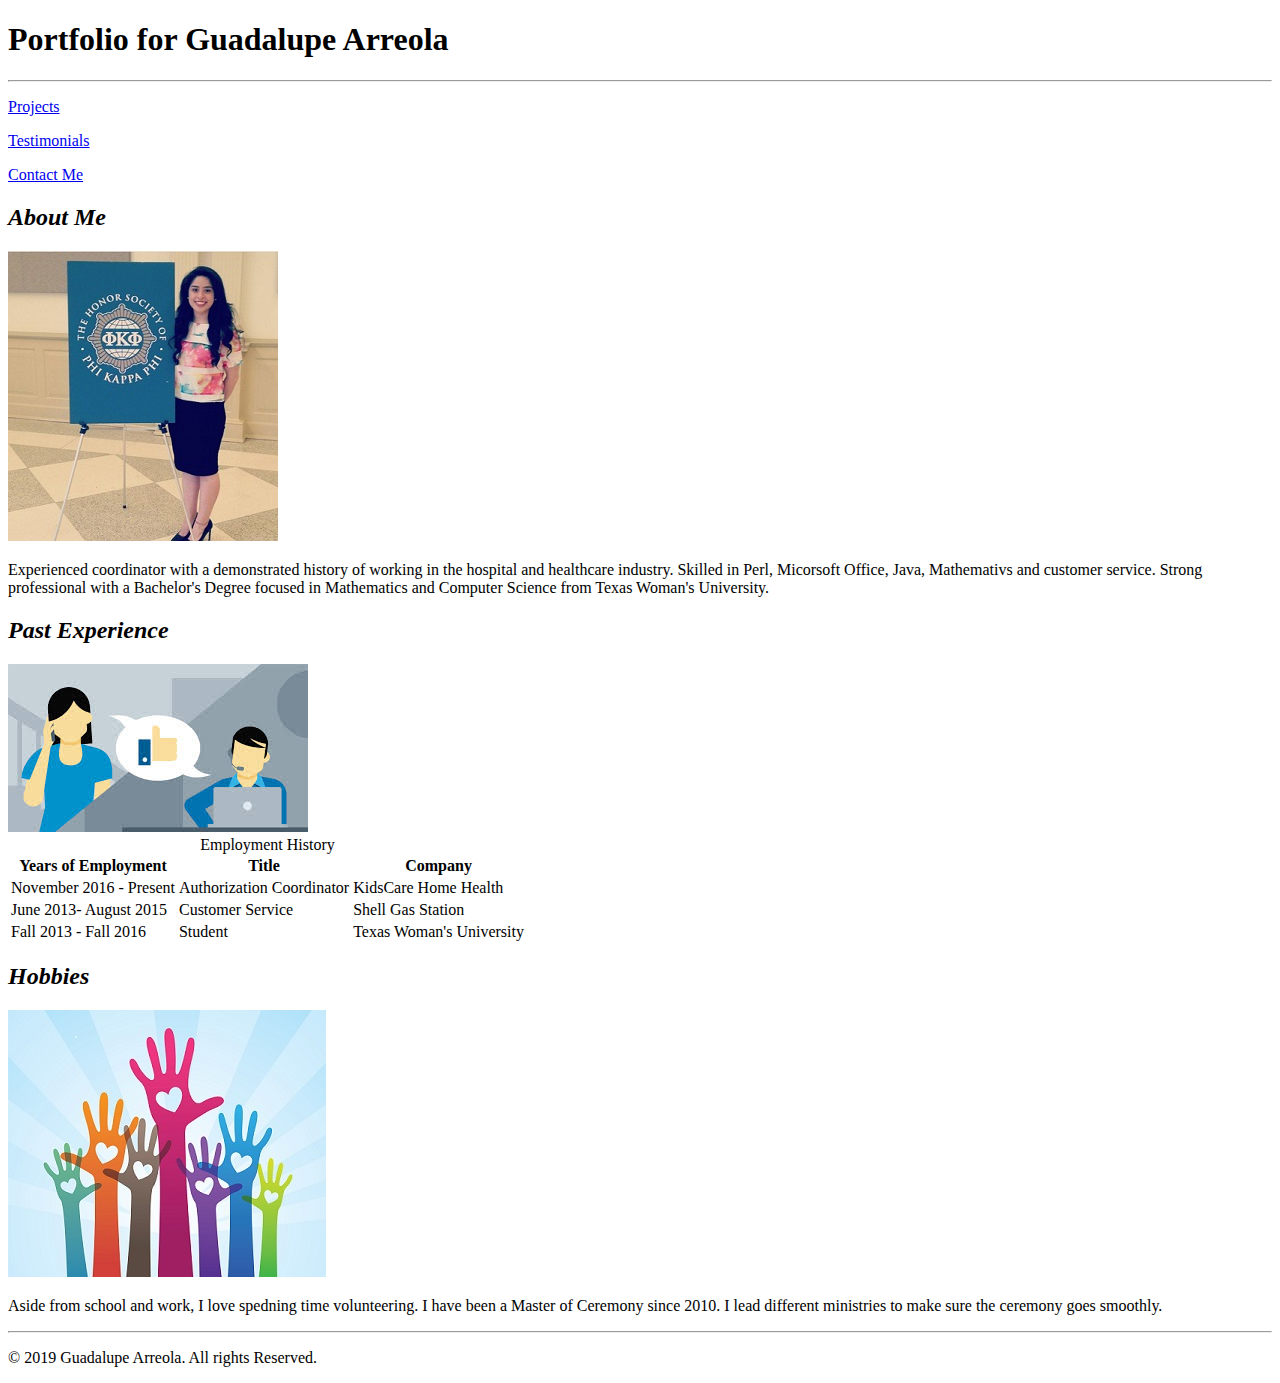
<file: Portfolio/index.html>
<!DOCTYPE html>
<!--
Name: Guadlaupe Arreola
User name: garreola2016
Date created: 05/23/2019
Most recent revision:
-->
<html lang="en">
<head>
	<title> Guadalupe's Portfolio</title>
</head>

<body>
	<main>
	<header>
		<h1>Portfolio for Guadalupe Arreola</h1>
	</header>
	
	<nav>
		<hr />
			<p><a href=" projects.html">Projects</a></p>
		    <p><a href=" testimonials.html">Testimonials</a></p>
			<p><a href=" contact.html">Contact Me</a></p>
		  
	</nav>
	
<section>
	<article id="about">
	<!-- "em" is to italicize the text. Here we italicize the headings -->
	<h2><em>About Me</em></h2>
	<img src="profilepic.jpg" alt="Portrait of Guadalupe Arreola"/>
	<p>
		Experienced coordinator with a demonstrated history of working in the hospital and healthcare industry. 
		Skilled in Perl, Micorsoft Office, Java, Mathemativs and customer service. 
		Strong professional with a Bachelor's Degree focused in Mathematics and Computer Science from Texas Woman's University.
	</p>
	</article>
	
	<article id="experience">
		<h2><em>Past Experience</em></h2>
		<img src="work.jpg" alt="work"/>
		<table>
			<caption>Employment History</caption>
				<tr>
					<th>Years of Employment</th>
					<th>Title</th>
					<th>Company</th>
				</tr>
			
				<tr>
					<td>November 2016 - Present</td>
					<td>Authorization Coordinator</td>
					<td>KidsCare Home Health</td>
				</tr>
			
				<tr>
					<td>June 2013- August 2015</td>
					<td>Customer Service</td>
					<td>Shell Gas Station</td>
				</tr>
			
				<tr>
					<td>Fall 2013 - Fall 2016</td>
					<td>Student</td>
					<td>Texas Woman's University</td>
				</tr>
		</table>  
	</article>
	
	<article id="hobbies">
    <h2><em>Hobbies</em></h2>
	<img src="volunteer.jpg" alt="Volunteer"/>
    <p>
    	Aside from school and work, I love spedning time volunteering. I have been a Master of Ceremony since 2010.
		I lead different ministries to make sure the ceremony goes smoothly.
    </p>
	</article>
	
	</section>
	
	<footer>
		<hr />
		<p>&copy; 2019 Guadalupe Arreola. All rights Reserved. </p>
	</footer>
</main>
</body>
</html>
</file>
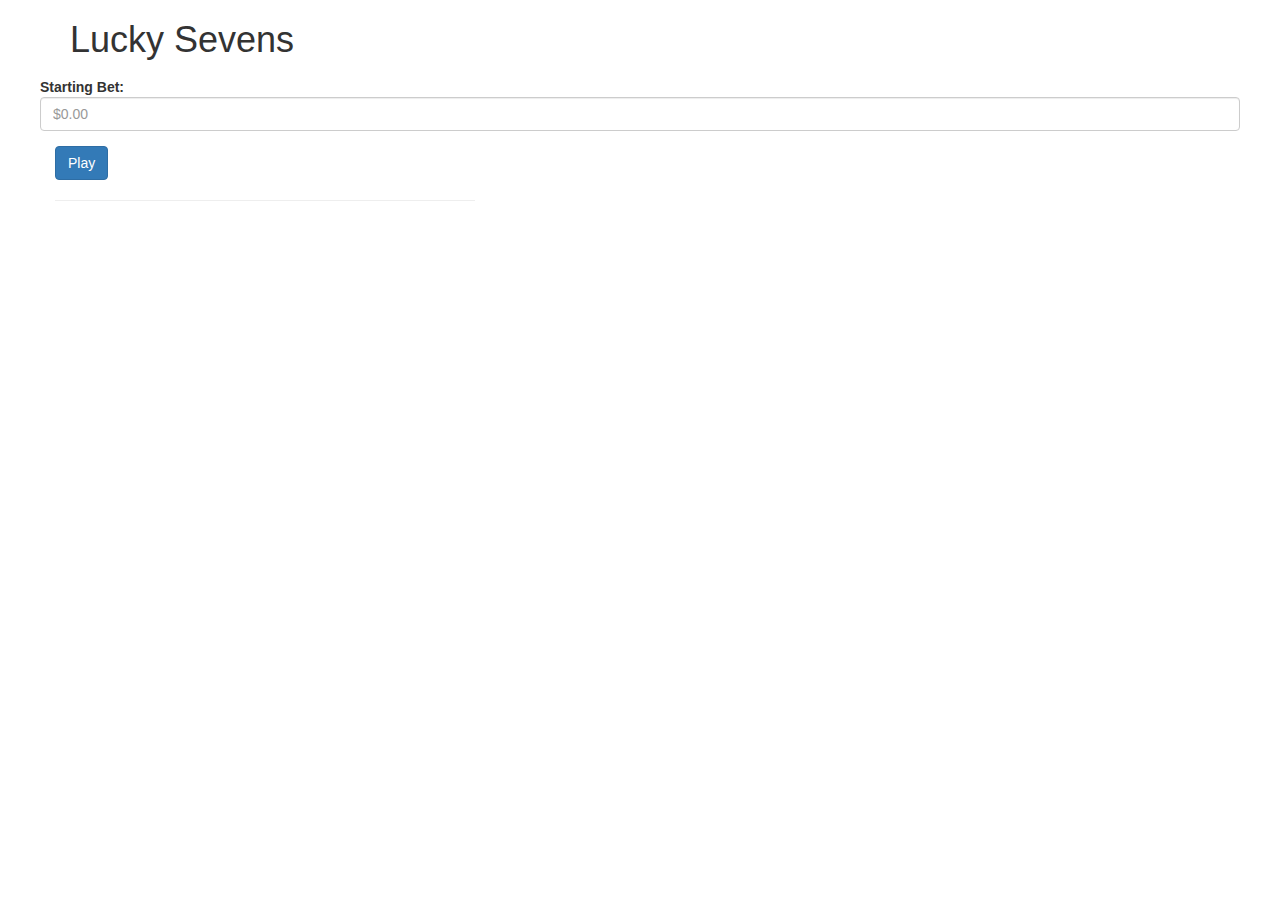
<file: LuckySevensGame/luckySevens.html>
<!DOCTYPE html>
<!--Name: Guadalupe Arreola
	User name: garreola2016
	Date: 05/29/2019
	-->

<html>
<head>
	<!--javascript and css links-->
	<script type="text/JavaScript" src="luckySevens.js"></script>
	<link href="https://maxcdn.bootstrapcdn.com/bootstrap/3.3.7/css/bootstrap.min.css" rel="stylesheet" type="text/css" />
	
	<title>Lucky Sevens</title>
</head>

<body>
	<div class="container">
		<h1>Lucky Sevens</h1>
			<div class="row">
				<form name="luckySevens" onsubmit="return playGame();" class="form-horizontal">
					<div class="form-group">
						<label class="control-label for="begin">Starting Bet:</label>
							<div>
								<input type="number" class="form-control" id="begin" placeholder="$0.00" required>
							</div>
					</div>
				
					<div>
						<button type="submit" id="submitButton" class="btn btn-primary">Play</button>
					</div>
				</form>
			
				<hr class="col-sm-4"/>
			</div>
			
			
			<div class="row">
				<table id="results" class="table table-striped" style="display:none;">
					<thead>
						<caption><h2 class="text-center">Results</h2></caption>
							<tr>
								<th align=left>Starting Bet</th>
							<th><span id="bet"></span></th>
							</tr>
					</thead>
					
					<tbody>	
						<tr>
							<td>Total Rolls Before Going Broke</td>
							<td><span id="rolls"></span></td>
						</tr>
						
						<tr>
							<td>Highest Amount Won</td>
							<td><span id="high"></span></td>
						</tr>
						
						<tr>
							<td>Roll Count at Highest Amount Won</td>
							<td><span id="count"></span></td>
						</tr>
					</tbody>
				</table>
			</div>
	</div>
</body>
</html>
</file>
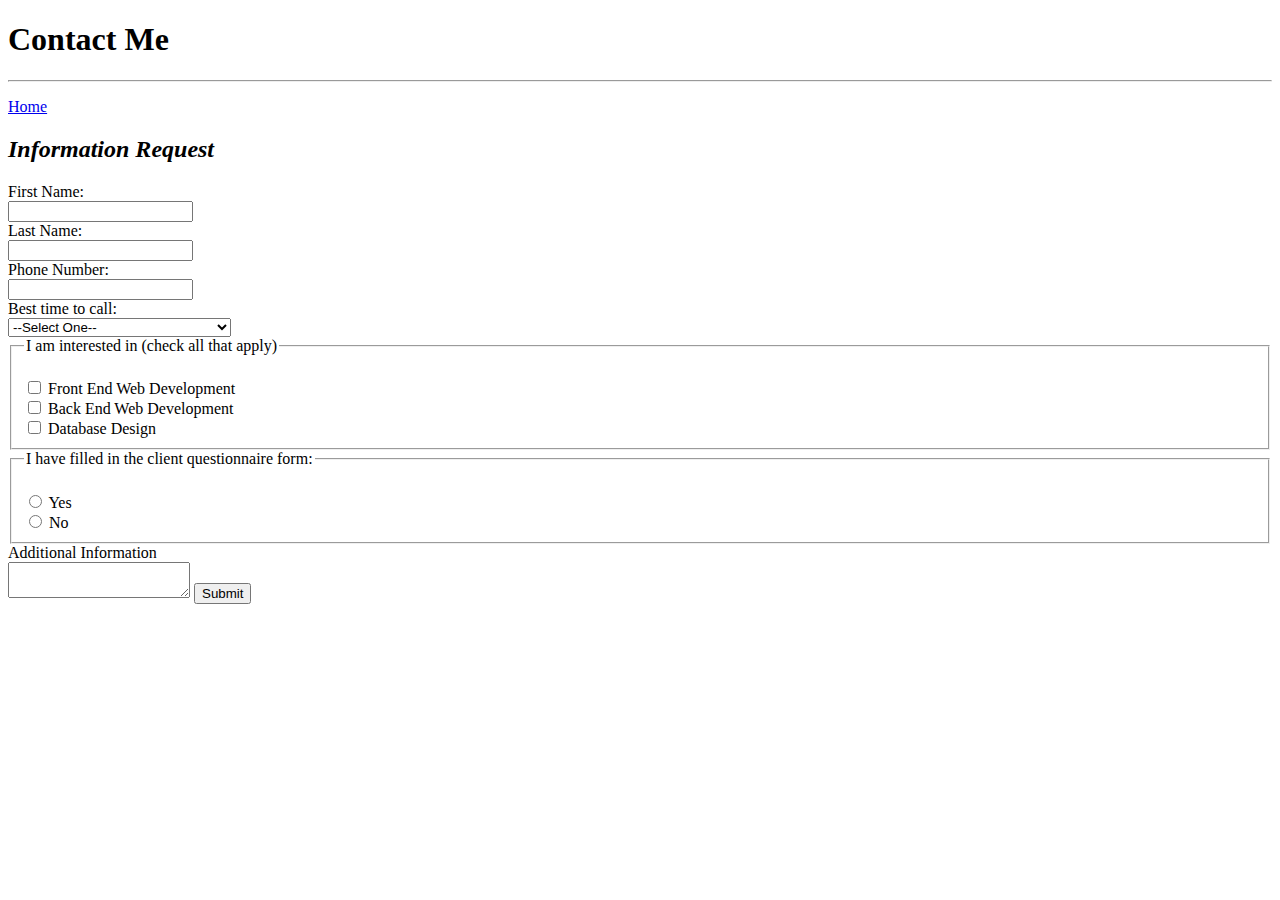
<file: Portfolio/contact.html>
<!DOCTYPE html>
<!--
Name: Guadlaupe Arreola
User name: garreola2016
Date created: 05/23/2019
Most recent revision:
-->

<html lang="en">
<head>
	<title> Contact Me</title>
</head>

<body>
	<main>
	<header>
		<h1>Contact Me</h1>
	</header>
	
	<nav>
		<hr />
			<p><a href=" index.html">Home</a></p>
	</nav>
	
<section>
	<h2><em>Information Request</em></h2>
	<form action="submit.html" method="POST">
		<label for="firstName">First Name:</label> <br />
		<input type="text" id="firstName" name="firstName"> <br />
		
		<label for="lastName">Last Name:</label><br />
		<input type="text" id="lastName" name="lastName"> <br />
		
		<label for="phone">Phone Number:</label><br />
		<input type="text" id="phone" name="phone"> <br />
		
		<label for="contact">Best time to call:</label><br />
		<select id="contact" name="contact">
			<option value="default" selected>--Select One--</option>
			<option value="morning">Morning (8AM to 12PM Eastern)</option>
			<option value="afternoon">Afternoon (12PM to 5PM Eastern)</option>
			<option value="evening">Evening (5PM to 8PM Eastern)</option>
		</select>
			
		<fieldset>
		<legend>I am interested in (check all that apply)</legend><br />
			<input type="checkbox" id="frontEnd" name="interest" value="frontEnd"> 
			<label for="frontEnd">Front End Web Development</label><br />
			
			<input type="checkbox" id="backEnd" name="interest" value="backEnd">
			<label for="backEnd">Back End Web Development</label><br />
			
			<input type="checkbox" id="database" name="interest" value="database">
			<label for="database">Database Design</label><br />
		</fieldset>
		
		<fieldset>
		<legend>I have filled in the client questionnaire form:</legend><br />
			<input type="radio" id="choice1" name="questionnaire" value="yes">
			<label for="choice1">Yes</label><br />
			
			<input type="radio" id="choice2" name="questionnaire" value="no">
			<label for="choice2">No</label><br />
		</fieldset>
		
		<label for="info">Additional Information</label><br />
		<textarea id="info" name="info"></textarea>
		<input type="submit" name="submit" value="Submit">
	
</section>
		
</html>
</file>
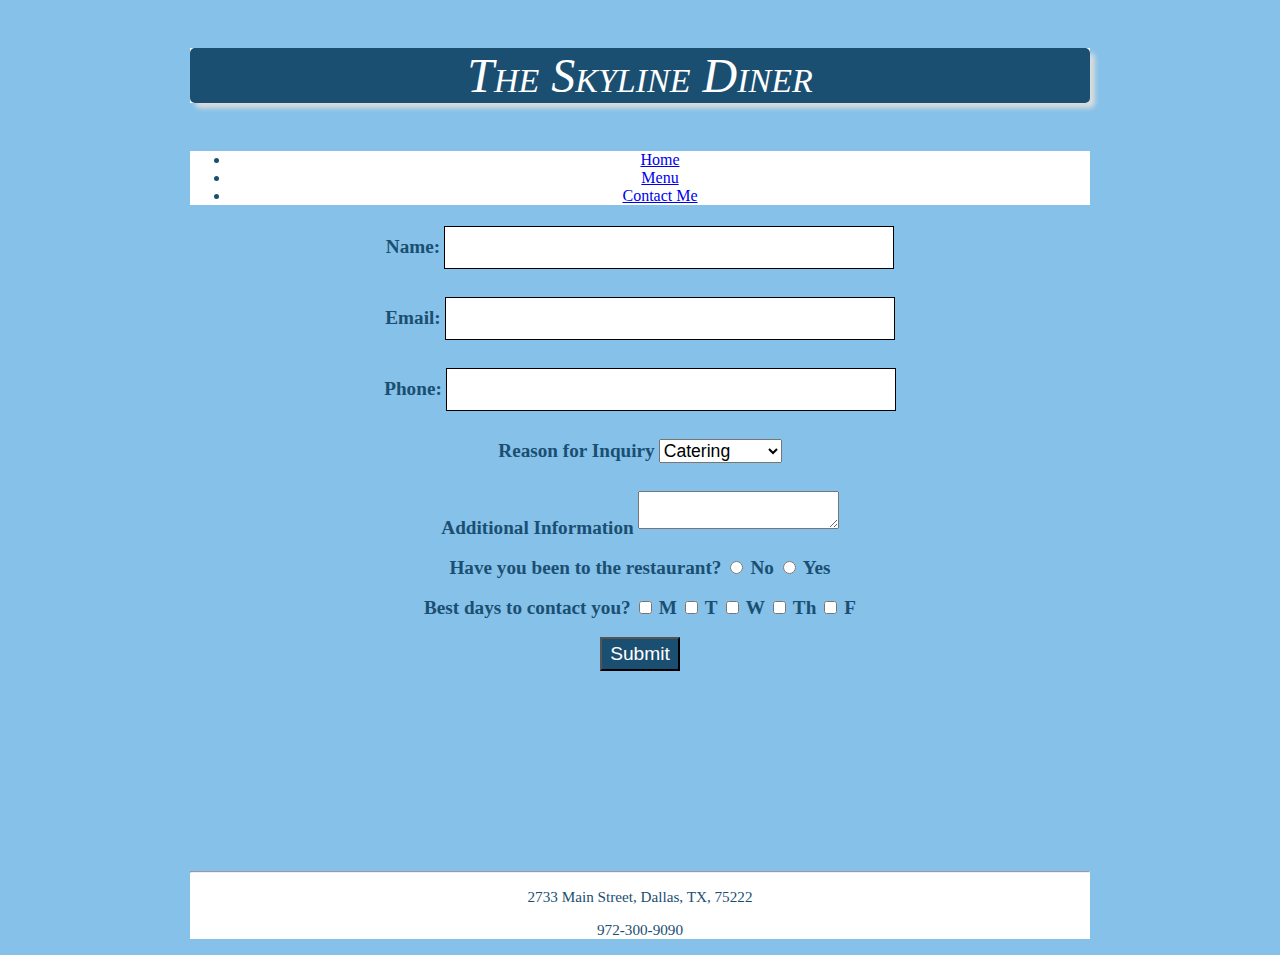
<file: Restaurant/contact.html>
<!DOCTYPE html>
<!--Name: Guadalupe Arreola
	User name: garreola2016
	Date: 05/24/2019
	last revision: 05/29/2019
	-->
	
<html lang="en">
<head>
	<!-- links, scripts, and css files -->
	<title> Contact Us</title>
	<link rel="stylesheet" href="https://stackpath.bootstrapcdn.com/bootstrap/4.1.3/css/bootstrap.min.css" integrity="sha384-MCw98/SFnGE8fJT3GXwEOngsV7Zt27NXFoaoApmYm81iuXoPkFOJwJ8ERdknLPMO" crossorigin="anonymous">
	<link rel='stylesheet' href='https://use.fontawesome.com/releases/v5.7.0/css/all.css' integrity='sha384-lZN37f5QGtY3VHgisS14W3ExzMWZxybE1SJSEsQp9S+oqd12jhcu+A56Ebc1zFSJ' crossorigin='anonymous'>
	<script src="http://code.jquery.com/jquery-1.10.2.js"></script>
	<script src="https://maxcdn.bootstrapcdn.com/bootstrap/3.4.0/js/bootstrap.min.js"></script>
	<link href="styles/restaurantStyles.css" rel="stylesheet" type="text/css"/>

	<style>
		form {
			font-weight: bold;
			align: left;
		}
	</style>
</head>

<body>
	<main>
		<header>
			<p class= "restName">The Skyline Diner</p>
		</header>
	
	<nav>
		<ul class="nav nav-tabs">
			<li class="nav-item"><a class="nav-link" href="home.html"><i class="fa fa-fw fa-home"></i>Home</a></li> 
			<!-- Home link created so that the viewrs can navigate back &nbsp;  -->
			<li class="nav-item"><a class="nav-link" href=" menu.html"><i class='fas fa-hamburger'></i>Menu</a></li> 
			<li class="nav-item"><a class="nav-link active" href=" contact.html"><i class="fa fa-fw fa-envelope"></i>Contact Me</a></li>
		</ul>
	</nav>
		
	<section>
		<!-- when the user hits submit, they will be directed to a thank you page -->
		<form action="thankyou.html" method="POST">
			<label for="name">Name:</label>
			<input type="text" class="text-input" name="" id="name" required/><br /><br />
			
			<label for="email">Email:</label>
			<input type="text" class="text-input" name="" id="email" required/><br /><br />
			
			<label for="phone">Phone:</label>
			<input type="text" class="text-input" name="" id="phone" required/><br /><br />
			
			<label for="contact">Reason for Inquiry</label>
			<select id="contact" name="contact">
				<option value="default" selected>Catering</option>
				<option value="party">Private Party</option>
				<option value="feedback">Feedback</option>
				<option value="other">Other</option>
			</select><br /><br />
			
			<label for="info">Additional Information</label>
			<textarea id="info" name="info"></textarea><br /><br />
			
			
			<label for="questionnaire">Have you been to the restaurant?</label>
				<input type="radio" id="choice2" name="questionnaire" value="no">
				<label for="choice2">No</label>
				
				<input type="radio" id="choice1" name="questionnaire" value="yes">
				<label for="choice1">Yes</label><br /><br />
			
				
			
			<label for="days">Best days to contact you?</label>
				<input type="checkbox" id="mon" name="days" value="mon"> 
				<label for="mon">M</label>
			
				<input type="checkbox" id="tue" name="days" value="tue"> 
				<label for="tue">T</label>
				
				<input type="checkbox" id="wed" name="days" value="wed"> 
				<label for="wed">W</label>
				
				<input type="checkbox" id="thur" name="days" value="thur"> 
				<label for="thur">Th</label>
				
				<input type="checkbox" id="fri" name="days" value="fri"> 
				<label for="fri">F</label><br /><br />				
			
			<input type="submit" value="Submit">
			
</form>
	</section>
	
	<footer>
		<hr />
		<p>2733 Main Street, Dallas, TX, 75222 </p>
		<p>972-300-9090</p>
	</footer>
	
	</main>
</body>
</html>
</file>
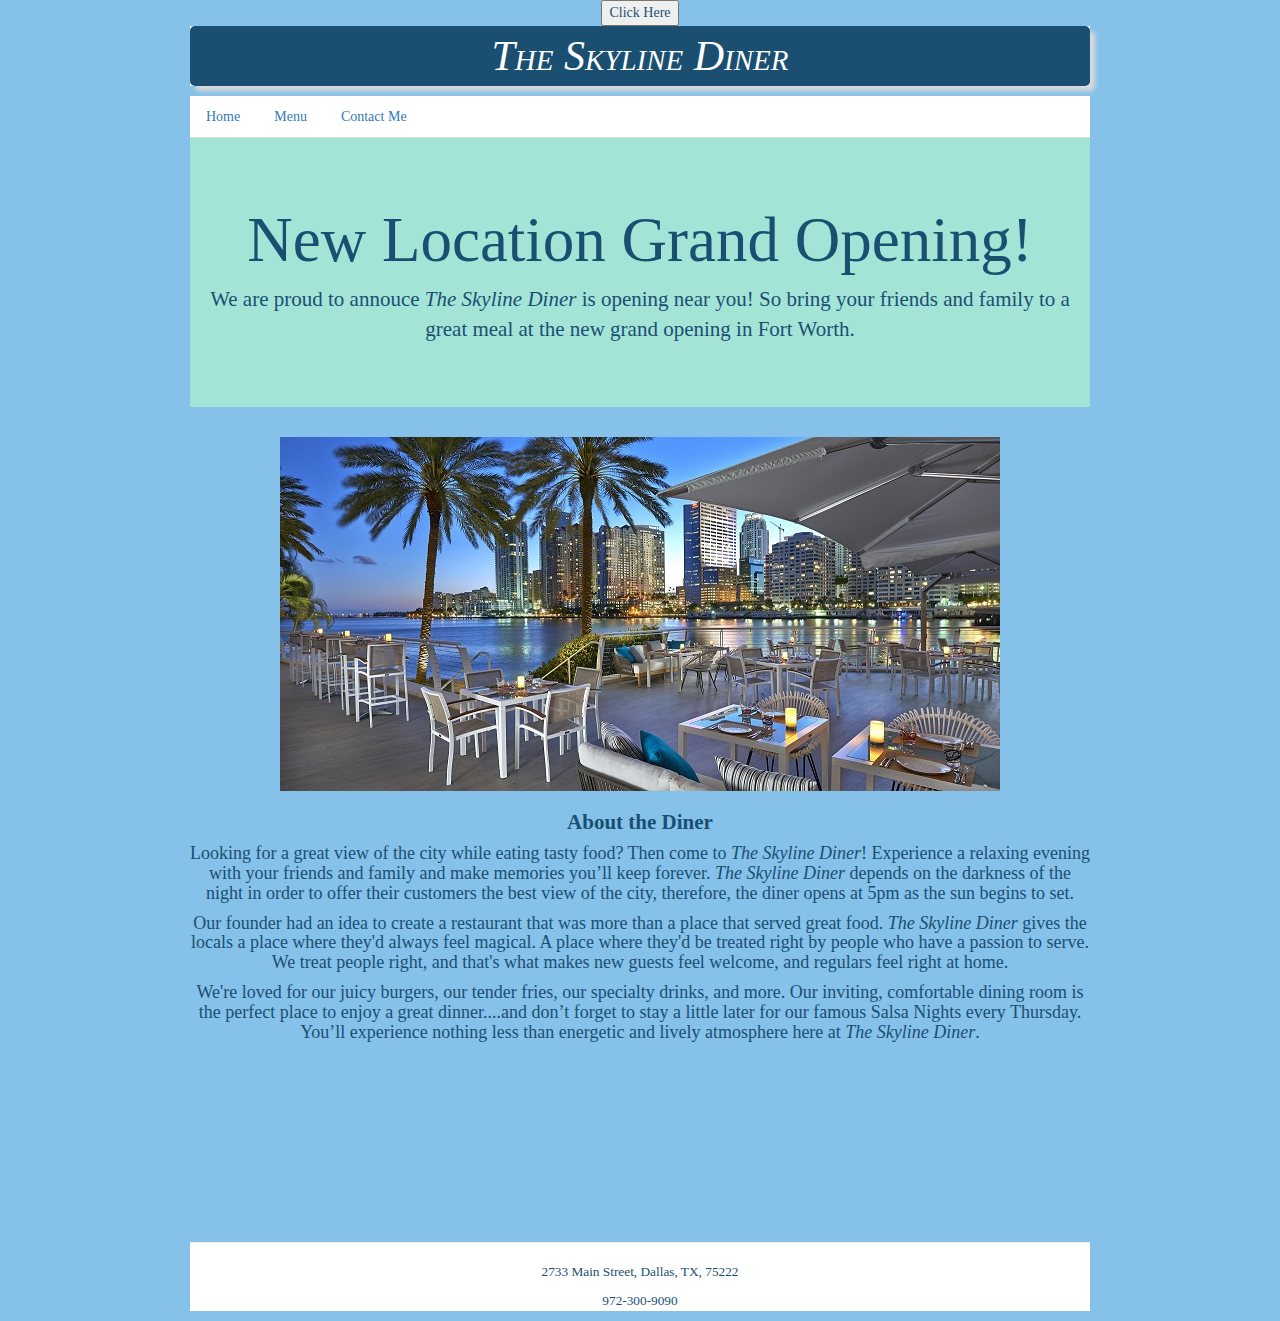
<file: Restaurant/home.html>
<!DOCTYPE html>
<!--Name: Guadalupe Arreola
	User name: garreola2016
	Date: 05/24/2019
	last revision: 05/29/2019
	-->
	
<html lang="en">
	<head>
		<title> Home Page</title>
			<!-- Bootstrap, jscript, and css files linked  -->
			<link rel="stylesheet" href="https://stackpath.bootstrapcdn.com/bootstrap/4.1.3/css/bootstrap.min.css" integrity="sha384-MCw98/SFnGE8fJT3GXwEOngsV7Zt27NXFoaoApmYm81iuXoPkFOJwJ8ERdknLPMO" crossorigin="anonymous">
			<link rel='stylesheet' href='https://use.fontawesome.com/releases/v5.7.0/css/all.css' integrity='sha384-lZN37f5QGtY3VHgisS14W3ExzMWZxybE1SJSEsQp9S+oqd12jhcu+A56Ebc1zFSJ' crossorigin='anonymous'>
			<link rel="stylesheet" href="https://maxcdn.bootstrapcdn.com/bootstrap/3.4.0/css/bootstrap.min.css">
			<link href="styles/restaurantStyles.css" rel="stylesheet" type="text/css"/>
	</head>

<body>
	<!-- Button on top of hte page for the user to click: enable JavaScript message -->
	<button onclick="myFunction()">Click Here</button>
		<script>function myFunction() {
				alert("Enable JavaScript in your browser for better view.");
				}
		</script>
		
	<main>
		<header>
			<p class= "restName">The Skyline Diner</p>
		</header>
	
		<nav>
			<!-- Navigation tabs with icons  -->
			<ul class="nav nav-tabs">
				<li class="nav-item"><a class="nav-link active" href="home.html"><i class="fa fa-fw fa-home"></i>Home</a></li> 
				<li class="nav-item"><a class="nav-link" href=" menu.html"><i class='fas fa-hamburger'></i>Menu</a></li> 
				<li class="nav-item"><a class="nav-link" href=" contact.html"><i class="fa fa-fw fa-envelope"></i>Contact Me</a></li>
			</ul>
		</nav>
	
	<section>
		<!-- Jumbotron with hightlighted news  -->
     	<div class="jumbotron" style="background-color:#A3E4D7    ">
			<h1 class="display-5">New Location Grand Opening!</h1>
				<p class="lead">We are proud to annouce <em>The Skyline Diner</em> is opening near you! So bring your friends and family to a great meal at the new grand opening in Fort Worth.</p>
		</div>
		
		<!-- Image -->
		<img class= "float-center" src="images/dinner.jpg" alt="Skyline Diner" >
		<!-- About the diner description -->
		<h2><strong>About the Diner</strong></h2>
			<h4>Looking for a great view of the city while eating tasty food? 
			Then come to <em>The Skyline Diner</em>! 
			Experience a relaxing evening with your friends and family and make memories you’ll keep forever. 
			<em>The Skyline Diner</em> depends on the darkness of the night in order to offer their customers the best view of the city, 
			therefore, the diner opens at 5pm as the sun begins to set.  
			</h4>
			
			<h4>Our founder had an idea to create a restaurant that was more than a place that served great food. 
			<em>The Skyline Diner</em> gives the locals a place where they'd always feel magical. 
			A place where they'd be treated right by people who have a passion to serve.
			We treat people right, and that's what makes new guests feel welcome, and regulars feel right at home.</h4>
			
			<h4>We're loved for our juicy burgers, our tender fries, our specialty drinks, and more. 
			Our inviting, comfortable dining room is the perfect place to enjoy a great dinner....and 
			don’t forget to stay a little later for our famous Salsa Nights every Thursday. 
			You’ll experience nothing less than energetic and lively atmosphere here at <em>The Skyline Diner</em>. </h4>
	</section>
	
	<footer>
		<hr />
		<p>2733 Main Street, Dallas, TX, 75222 </p>
		<p>972-300-9090</p>
	</footer>
	
	</main>

</body>

</html>
</file>
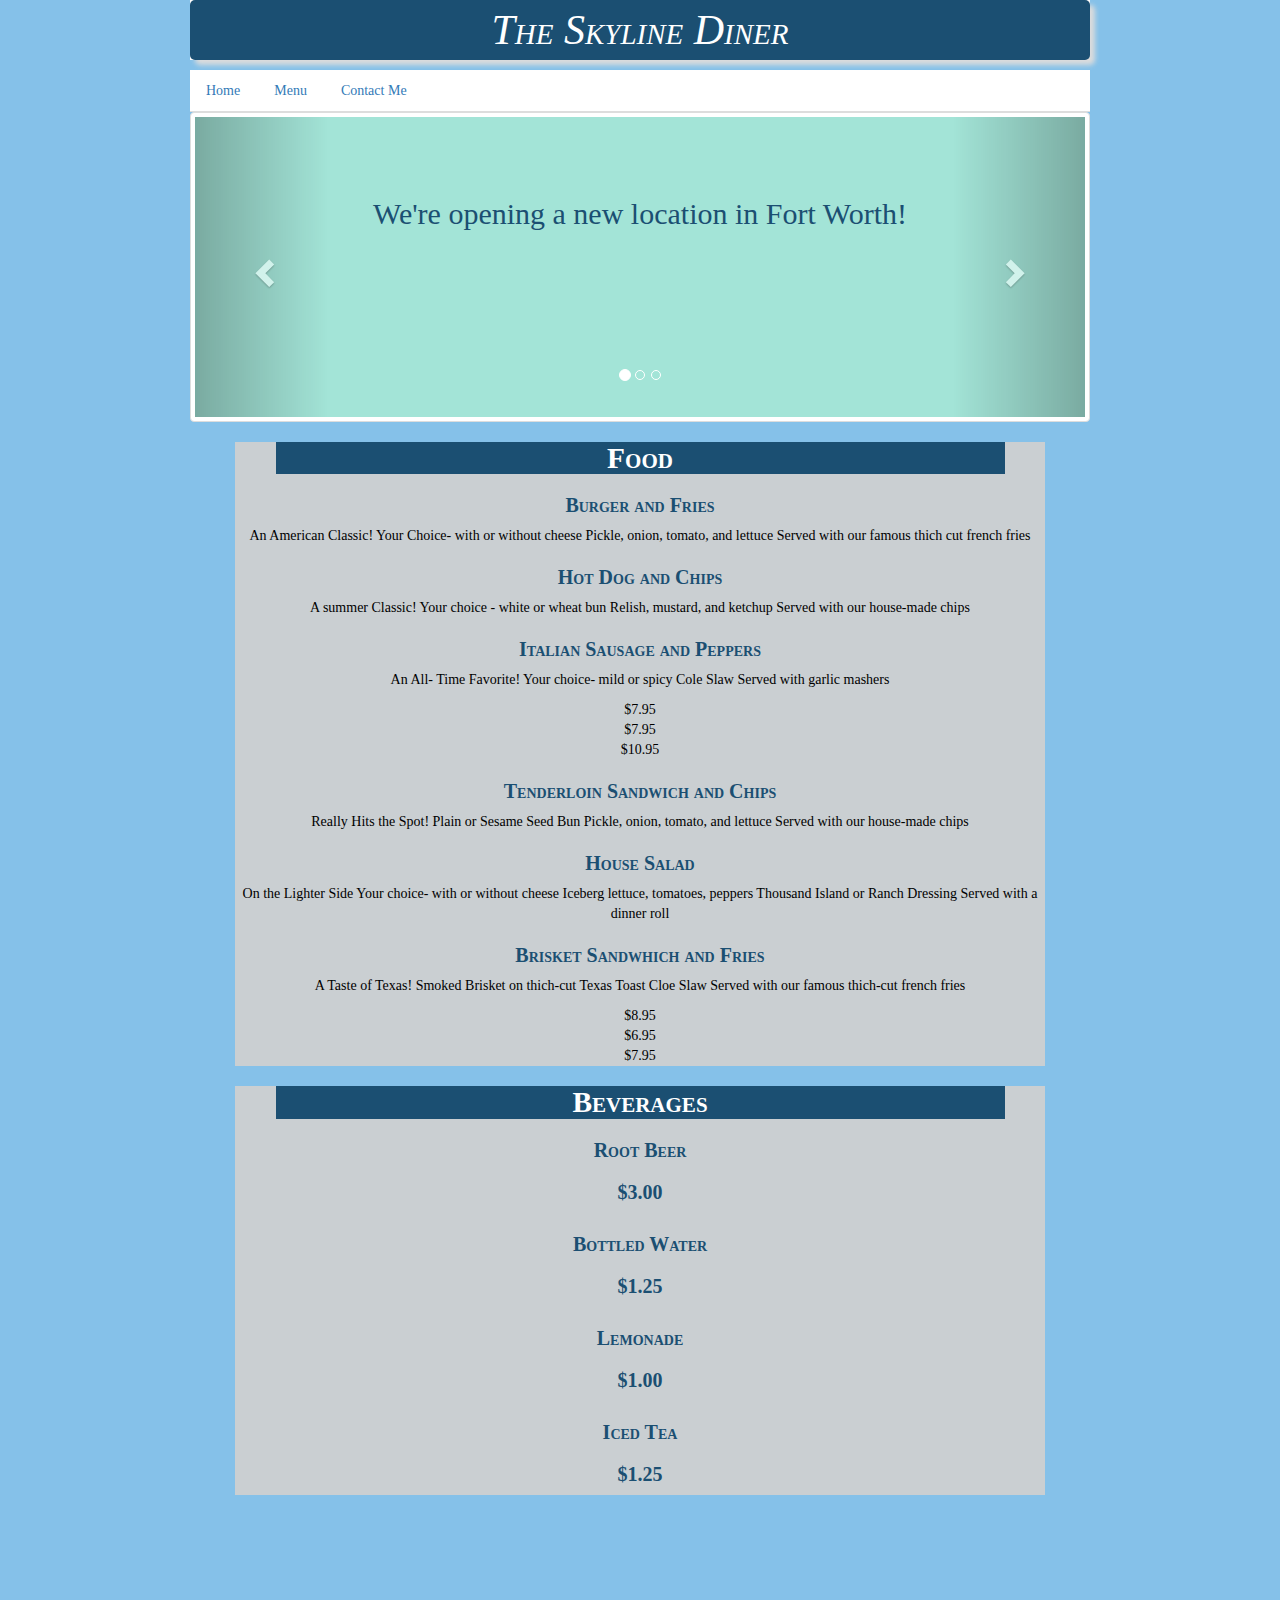
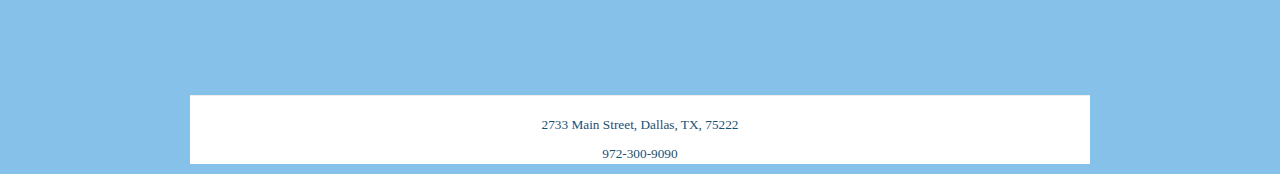
<file: Restaurant/menu.html>
<!DOCTYPE html>
<!--Name: Guadalupe Arreola
	User name: garreola2016
	Date: 05/24/2019
	last revision: 06/02/2019
	-->
	
<html lang="en">
	<head>
		<title> Menu</title>
			<!-- Bootstrap, jscript, and css files linked  -->
			<link rel="stylesheet" href="https://stackpath.bootstrapcdn.com/bootstrap/4.1.3/css/bootstrap.min.css" integrity="sha384-MCw98/SFnGE8fJT3GXwEOngsV7Zt27NXFoaoApmYm81iuXoPkFOJwJ8ERdknLPMO" crossorigin="anonymous">
			<link rel='stylesheet' href='https://use.fontawesome.com/releases/v5.7.0/css/all.css' integrity='sha384-lZN37f5QGtY3VHgisS14W3ExzMWZxybE1SJSEsQp9S+oqd12jhcu+A56Ebc1zFSJ' crossorigin='anonymous'>
			<link rel="stylesheet" href="http://maxcdn.bootstrapcdn.com/bootstrap/3.3.6/css/bootstrap.min.css">
			<script src="https://ajax.googleapis.com/ajax/libs/jquery/1.12.0/jquery.min.js"></script>
			<script src="http://maxcdn.bootstrapcdn.com/bootstrap/3.3.6/js/bootstrap.min.js"></script>
			<link href="styles/restaurantStyles.css" rel="stylesheet" type="text/css"/>
	

	<style>
	
		h2{
            margin: 0;
            color: #1B4F72;
            padding-top: 80px;
            font-size: 30px;
		}
		
		.item{
            background: #A3E4D7;
            text-align: center;
            height: 300px;
			
        }

     	.container{
			background-color: #CACFD2;
			color: black;
			font-size: 1em;
			width: 90%;
			margin: auto;
			border: none;
		}
		
		h3{
           color: #1B4F72;
			font-size: 20px;
			font-weight: bold;
			font-family: "Palatino Linotype", Palatino; 
			font-variant: small-caps;
			text-align: center;
        }	
		
		h1{
			background-color: #1B4F72;
			color: white;
			font-weight: bold;
			font-family: "Palatino Linotype", Palatino; 
			font-size: 2.1em;
			font-variant: small-caps;
			caption-side: top;
			width: 90%;
			margin: auto;
			border: none;
	 }
	
		<!-- styles for grid system -->
		
		
	
	</style>
</head>

<body>
	<main>
		<header>
			<p class= "restName">The Skyline Diner</p>
		</header>
	
	<nav>
		<ul class="nav nav-tabs">
			<li class="nav-item"><a class="nav-link" href="home.html"><i class="fa fa-fw fa-home"></i>Home</a></li> 
			<!-- Home link created so that the viewrs can navigate back &nbsp;  -->
			<li class="nav-item"><a class="nav-link active" href=" menu.html"><i class='fas fa-hamburger'></i>Menu</a></li> 
			<li class="nav-item"><a class="nav-link" href=" contact.html"><i class="fa fa-fw fa-envelope"></i>Contact Me</a></li>
		</ul>
	</nav>
	
	<!-- carousel begins -->
    <div class="thumbnail">
        <div id="DemoCarousel" class="carousel slide" data-interval="2000" data-ride="carousel">
            <ol class="carousel-indicators">
                <li data-target="#DemoCarousel" data-slide-to="0" class="active"></li>
                <li data-target="#DemoCarousel" data-slide-to="1"></li>
                <li data-target="#DemoCarousel" data-slide-to="2"></li>
            </ol>
				<div class="carousel-inner">
					<div class="item active">
						<h2>We're opening a new location in Fort Worth!</h2>
                    </div>
					
					<div class="item">
						<h2>Seasonal Menu with special options </h2>
                    </div>
					
					<div class="item">
						<h2>Drink of the month: SG Special Brew</h2>
                    </div>
				</div>
				
            <a class="carousel-control left" href="#DemoCarousel" data-slide="prev"><span class="glyphicon glyphicon-chevron-left"></span></a>
            <a class="carousel-control right" href="#DemoCarousel" data-slide="next"><span class="glyphicon glyphicon-chevron-right"></span></a>
        </div>
    </div>
	<!-- carousel ends -->	
	
	
	
	<div class="container">
			<div class="row">
				<div class="col">
					<h1>Food</h1>
				</div>
			</div>
		</div>
	
		<div class="container">
			<div class="row">
				<div class="col">
					<h3>Burger and Fries</h3>
					<p>An American Classic!
					Your Choice- with or without cheese
					Pickle, onion, tomato, and lettuce
					Served with our famous thich cut
					french fries</p>
				</div>
				
				<div class="col">
					<h3>Hot Dog and Chips</h3>
					<p>A summer Classic!
					Your choice - white or wheat bun
					Relish, mustard, and ketchup
					Served with our house-made chips</p>
				</div>
			
				<div class="col">
					<h3>Italian Sausage and Peppers</h3>
					<p>An All- Time Favorite!
					Your choice- mild or spicy Cole Slaw
					Served with garlic mashers</p>
				</div>
			</div>
		</div>
	
		<div class="container">
			<div class="row">
				<div class="col">
					$7.95
				</div>
				
				<div class="col">
					$7.95
				</div>
			
				<div class="col">
					$10.95
				</div>
			</div>
		</div>
	
		<div class="container">
			<div class="row">
				<div class="col">
					<h3>Tenderloin Sandwich and Chips</h3>
					<p>Really Hits the Spot!
					Plain or Sesame Seed Bun
					Pickle, onion, tomato, and lettuce
					Served with our house-made chips</p>
				</div>
				
				<div class="col">
					<h3>House Salad</h3>
					<p>On the Lighter Side
					Your choice- with or without cheese
					Iceberg lettuce, tomatoes, peppers
					Thousand Island or Ranch
					Dressing Served with a dinner roll</p>
				</div>
			
				<div class="col">
					<h3>Brisket Sandwhich and Fries</h3>
					<p>A Taste of Texas!
					Smoked Brisket on thich-cut
					Texas Toast
					Cloe Slaw
					Served with our famous thich-cut
					french fries</p>
				</div>
			</div>
		</div>
	
			<div class="container">
				<div class="row">
					<div class="col">
						$8.95
					</div>
				
					<div class="col">
						$6.95
					</div>
			
					<div class="col">
						$7.95
					</div>
				</div>
			</div>
	
	<br />


		<div class="container">
			<div class="row">
				<div class="col">
					<h1>Beverages</h1>
				</div>
			</div>
		</div>
	
	
		<div class="container">
			<div class="row">
				<div class="col">
					<h3>Root Beer</h3>
				</div>
				
				<div class="col">
					<h3>$3.00</h3>
				</div>
			</div>
		</div>
		
		<div class="container">
			<div class="row">
				<div class="col">
					<h3>Bottled Water</h3>
				</div>
				
				<div class="col">
					<h3>$1.25</h3>
				</div>
			</div>
		</div>
	
		<div class="container">
			<div class="row">
				<div class="col">
					<h3>Lemonade</h3>
				</div>
				
				<div class="col">
					<h3>$1.00</h3>
				</div>
			</div>
		</div>
	
		<div class="container">
			<div class="row">
				<div class="col">
					<h3>Iced Tea</h3>
				</div>
				
				<div class="col">
					<h3>$1.25</h3>
				</div>
			</div>
		</div>

	
	
	
	<footer>
		<hr />
		<p>2733 Main Street, Dallas, TX, 75222 </p>
		<p>972-300-9090</p>
	</footer>
	
	</main>
</body>
</html>
</file>
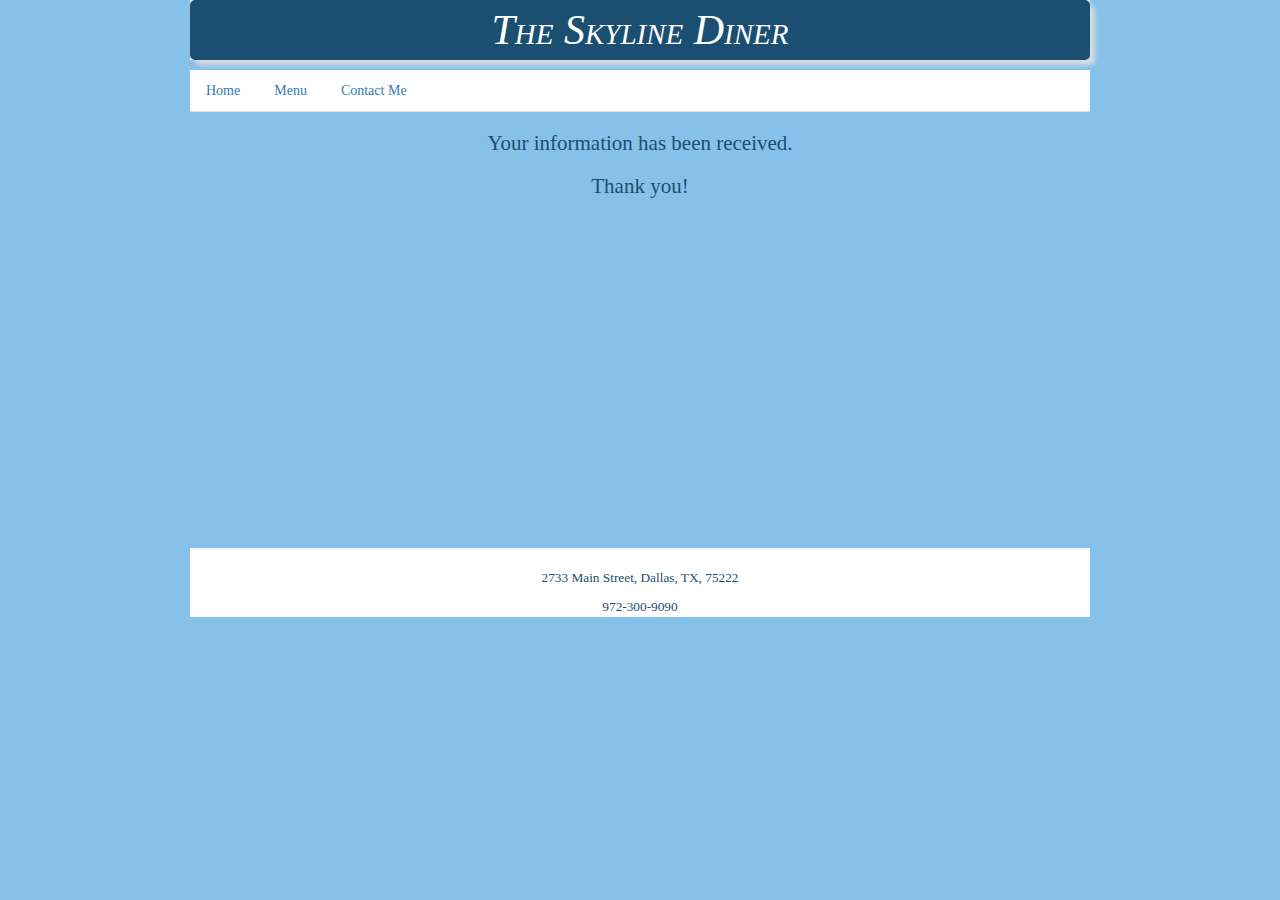
<file: Restaurant/thankyou.html>
<!DOCTYPE html>
<!--Name: Guadalupe Arreola
	User name: garreola2016
	Date: 05/24/2019
	last revision: 05/29/2019
	-->
	
<html lang="en">
<head>
	<title>Thank You</title>
	<link rel="stylesheet" href="https://stackpath.bootstrapcdn.com/bootstrap/4.1.3/css/bootstrap.min.css" integrity="sha384-MCw98/SFnGE8fJT3GXwEOngsV7Zt27NXFoaoApmYm81iuXoPkFOJwJ8ERdknLPMO" crossorigin="anonymous">
	<link rel='stylesheet' href='https://use.fontawesome.com/releases/v5.7.0/css/all.css' integrity='sha384-lZN37f5QGtY3VHgisS14W3ExzMWZxybE1SJSEsQp9S+oqd12jhcu+A56Ebc1zFSJ' crossorigin='anonymous'>
	<link rel="stylesheet" href="https://maxcdn.bootstrapcdn.com/bootstrap/3.4.0/css/bootstrap.min.css">
	<link href="styles/restaurantStyles.css" rel="stylesheet" type="text/css"/>	
</head>

<body>
<main>
		<header>
			<p class= "restName">The Skyline Diner</p>
		</header>
	
		<nav>
		<ul class="nav nav-tabs">
			<li class="nav-item"><a class="nav-link active" href="home.html"><i class="fa fa-fw fa-home"></i>Home</a></li> 
			<!-- Home link created so that the viewrs can navigate back &nbsp;  -->
			<li class="nav-item"><a class="nav-link" href=" menu.html"><i class='fas fa-hamburger'></i>Menu</a></li> 
			<li class="nav-item"><a class="nav-link" href=" contact.html"><i class="fa fa-fw fa-envelope"></i>Contact Me</a></li>
			
		</ul>
		</nav>
		
		<h2>Your information has been received.</h2>
		<h2>Thank you!</h2>
		<br />
		<br />
		<br />
		<br />
		<br />
		<br />
		<br />
		
		<footer>
		<hr />
		<p>2733 Main Street, Dallas, TX, 75222 </p>
		<p>972-300-9090</p>
	</footer>
</body>

</html>
</file>
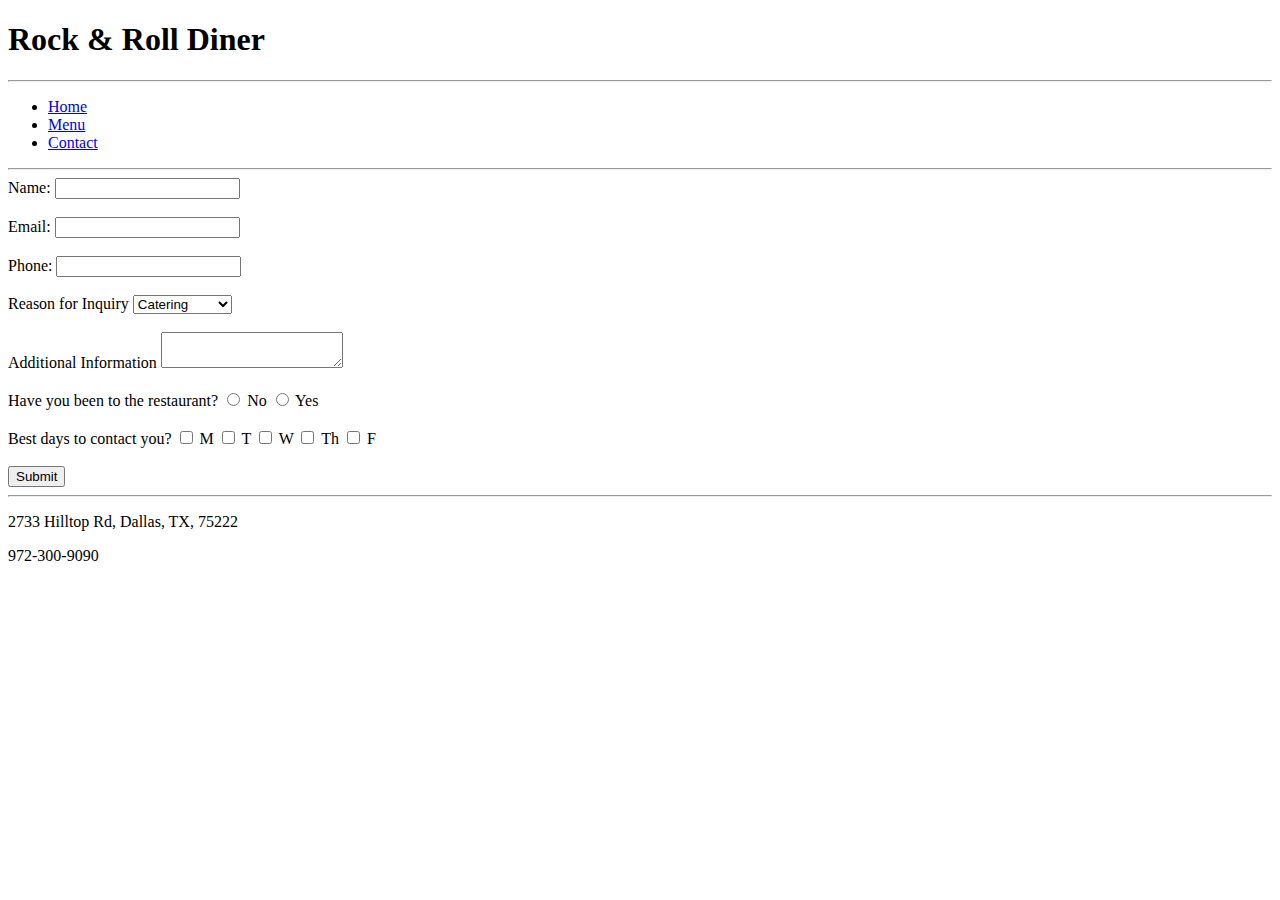
<file: Restaurant1/contact.html>
<!DOCTYPE html>
<!--Name: Guadalupe Arreola
	User name: garreola2016
	Date: 05/24/2019
	last revision: 05/24/2019
	-->
	
<html lang="en">
<head>
	<title> Contact Us</title>
</head>

<body>
	<main>
		<header>
			<h1> Rock & Roll Diner</h1>
		</header>
	<hr />
	
		<nav>
			<ul>
				<li><a href="home.html">Home</a></li>
				<li><a href="menu.html">Menu</a></li>
				<li><a href="contact.html">Contact</a></li>
			</ul>
		</nav>
	<hr />
	
	<section>
		<form action="submit.html" method="POST">
			<label for="name">Name:</label>
			<input type="text" id="name" name="name"><br /><br />
			
			<label for="lastName">Email:</label>
			<input type="text" id="email" name="email"><br /><br />
			
			<label for="phone">Phone:</label>
			<input type="text" id="phone" name="phone"><br /><br />
			
			<label for="contact">Reason for Inquiry</label>
			<select id="contact" name="contact">
				<option value="default" selected>Catering</option>
				<option value="party">Private Party</option>
				<option value="feedback">Feedback</option>
				<option value="other">Other</option>
			</select><br /><br />
			
			<label for="info">Additional Information</label>
			<textarea id="info" name="info"></textarea><br /><br />
			
			
			<label for="questionnaire">Have you been to the restaurant?</label>
				<input type="radio" id="choice2" name="questionnaire" value="no">
				<label for="choice2">No</label>
				
				<input type="radio" id="choice1" name="questionnaire" value="yes">
				<label for="choice1">Yes</label><br /><br />
			
				
			
			<label for="days">Best days to contact you?</label>
				<input type="checkbox" id="mon" name="days" value="mon"> 
				<label for="mon">M</label>
			
				<input type="checkbox" id="tue" name="days" value="tue"> 
				<label for="tue">T</label>
				
				<input type="checkbox" id="wed" name="days" value="wed"> 
				<label for="wed">W</label>
				
				<input type="checkbox" id="thur" name="days" value="thur"> 
				<label for="thur">Th</label>
				
				<input type="checkbox" id="fri" name="days" value="fri"> 
				<label for="fri">F</label><br /><br />				
			
			<input type="submit" name="submit" value="Submit">
	</section>
	
	<footer>
		<hr />
		<p>2733 Hilltop Rd, Dallas, TX, 75222 </p>
		<p>972-300-9090</p>
	</footer>
	
	</main>
</body>
</html>
</file>
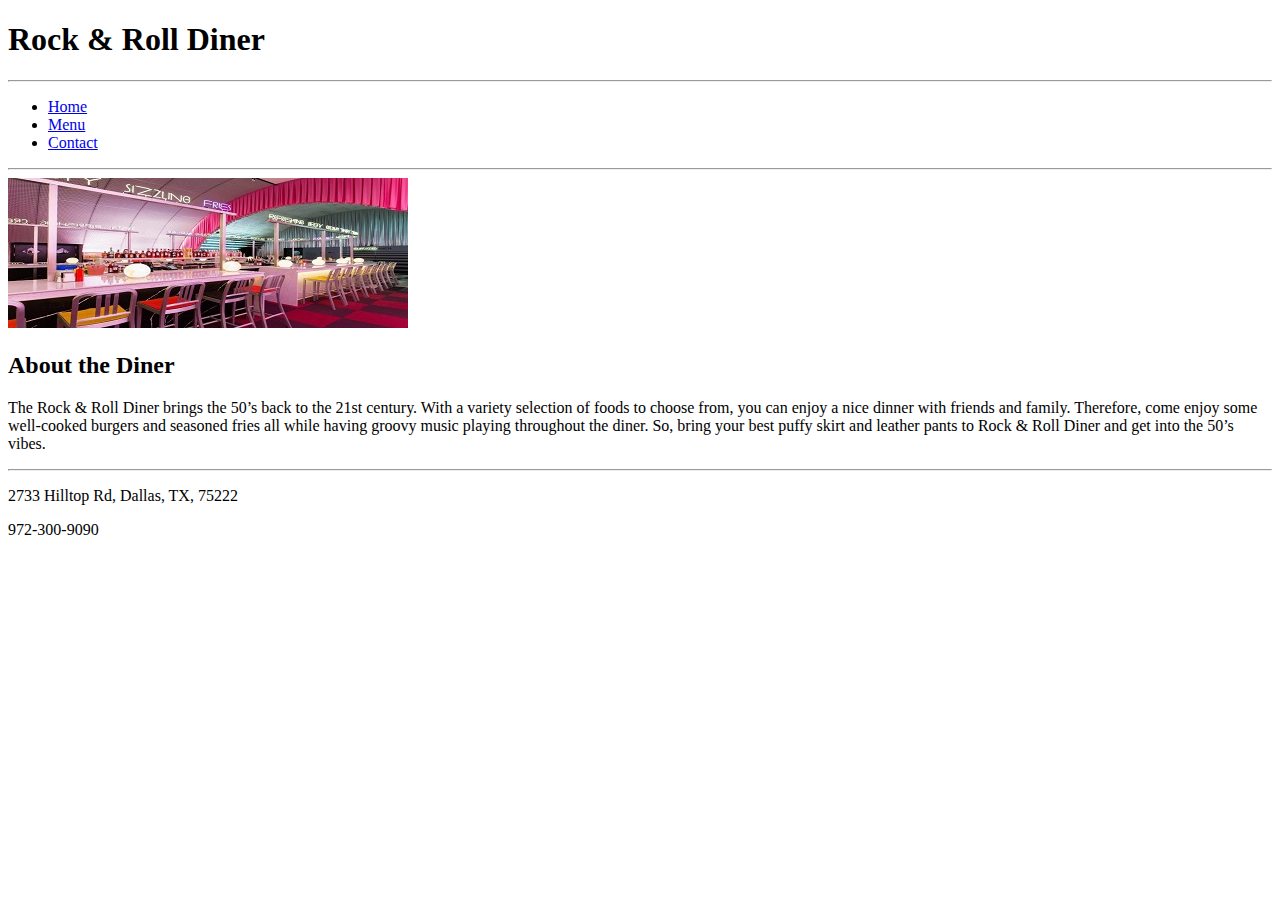
<file: Restaurant1/home.html>
<!DOCTYPE html>
<!--Name: Guadalupe Arreola
	User name: garreola2016
	Date: 05/24/2019
	last revision: 05/24/2019
	-->
	
<html lang="en">
<head>
	<title> Home Page</title>
</head>

<body>
	<main>
		<header>
			<h1> Rock & Roll Diner</h1>
		</header>
	<hr />
	
		<nav>
			<ul>
				<li><a href="home.html">Home</a></li>
				<li><a href="menu.html">Menu</a></li>
				<li><a href="contact.html">Contact</a></li>
			</ul>
		</nav>
	<hr />
	
	<section>
		<img src="diner400x150.jpg" alt="Old West Diner"/>
		<h2>About the Diner</h2>
		<p>The Rock & Roll Diner brings the 50’s back to the 21st century. 
			With a variety selection of foods to choose from, you can enjoy a nice dinner with friends and family. 
			Therefore, come enjoy some well-cooked burgers and seasoned fries all while having groovy music playing throughout the diner. 
			So, bring your best puffy skirt and leather pants to Rock & Roll Diner and get into the 50’s vibes. 
		</p>
	</section>
	
	<footer>
		<hr />
		<p>2733 Hilltop Rd, Dallas, TX, 75222 </p>
		<p>972-300-9090</p>
	</footer>
	</main>

</body>

</html>
</file>
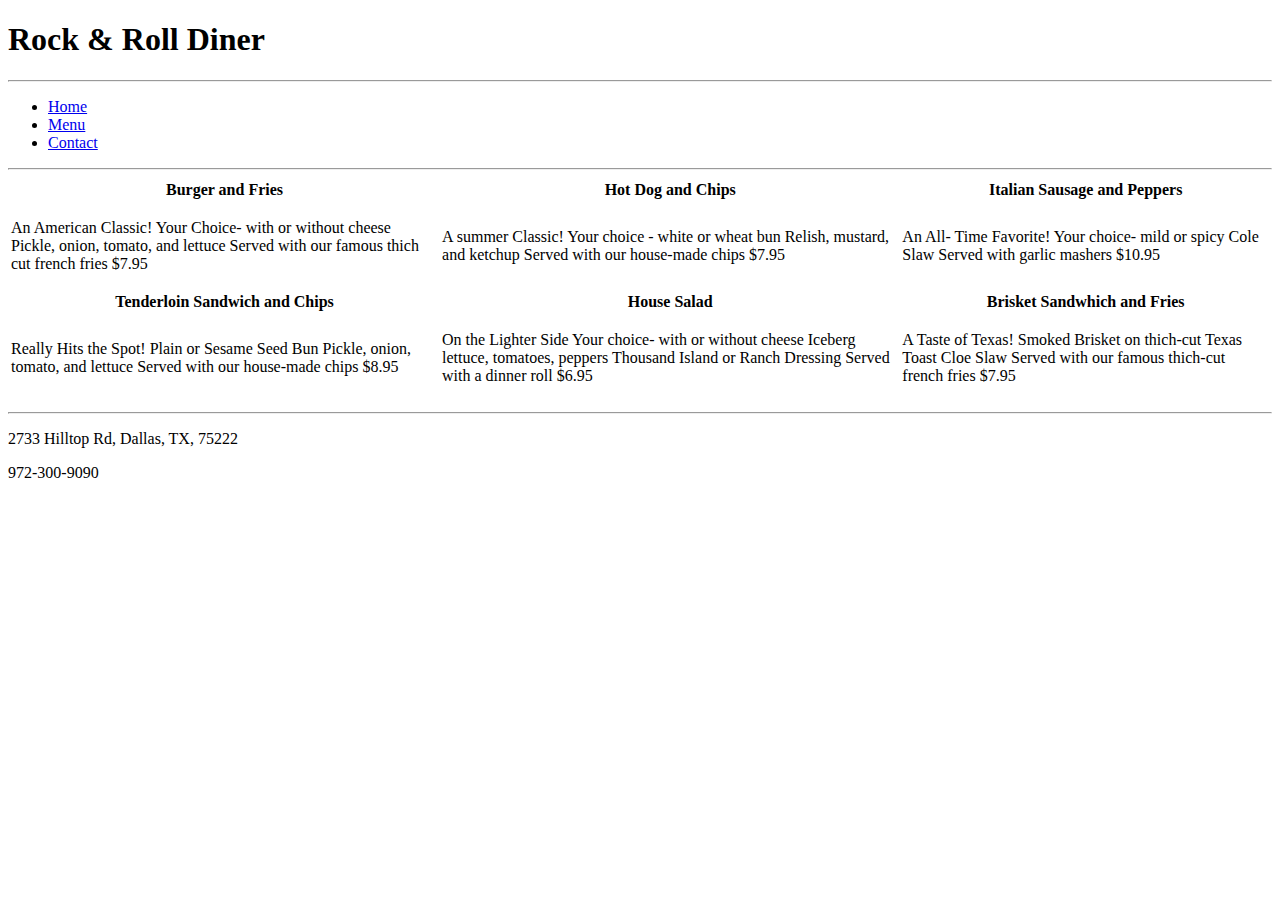
<file: Restaurant1/menu.html>
<!DOCTYPE html>
<!--Name: Guadalupe Arreola
	User name: garreola2016
	Date: 05/24/2019
	last revision: 05/24/2019
	-->
	
<html lang="en">
<head>
	<title> Menu</title>
</head>

<body>
	<main>
		<header>
			<h1> Rock & Roll Diner</h1>
		</header>
	<hr />
	
		<nav>
			<ul>
				<li><a href="home.html">Home</a></li>
				<li><a href="menu.html">Menu</a></li>
				<li><a href="contact.html">Contact</a></li>
			</ul>
		</nav>
	<hr />
	
	<table>
		<tr>
			<th>Burger and Fries</th>
			<th>Hot Dog and Chips</th>
			<th>Italian Sausage and Peppers</th>
		</tr>
		
		<tr>
			<td>
				<p>An American Classic!
				Your Choice- with or without cheese
				Pickle, onion, tomato, and lettuce
				Served with our famous thich cut
				french fries
				$7.95</p>
			</td>
			<td>
				<p>A summer Classic!
				Your choice - white or wheat bun
				Relish, mustard, and ketchup
				Served with our house-made chips
				$7.95</p>
			</td>
				
			<td>
				<p>An All- Time Favorite!
				Your choice- mild or spicy Cole Slaw
				Served with garlic mashers
				$10.95</p>
			</td>
		</tr>
		
		<tr>
			<th>Tenderloin Sandwich and Chips</th>
			<th>House Salad</th>
			<th>Brisket Sandwhich and Fries</th>
		</tr>
		
		<tr>
			<td>
				<p>Really Hits the Spot!
				Plain or Sesame Seed Bun
				Pickle, onion, tomato, and lettuce
				Served with our house-made chips
				$8.95</p>
			</td>
			<td>
				<p>On the Lighter Side
				Your choice- with or without cheese
				Iceberg lettuce, tomatoes, peppers
				Thousand Island or Ranch
				Dressing Served with a dinner roll
				$6.95</p>
			</td>
				
			<td>
				<p>A Taste of Texas!
				Smoked Brisket on thich-cut
				Texas Toast
				Cloe Slaw
				Served with our famous thich-cut
				french fries
				$7.95</p>
			</td>
		</tr>
	</table>
	
	<footer>
		<hr />
		<p>2733 Hilltop Rd, Dallas, TX, 75222 </p>
		<p>972-300-9090</p>
	</footer>
	
	</main>
</body>
</html>
</file>
<file: Restaurant/styles/restaurantStyles.css>
.center {
			display: block;
			margin-left: auto;
			margin-right: auto;
			width: 50%;
		}

/* design for the title */
.restName {
		font-family: "Lucida Calligraphy", "Times New Roman", serif;
		font-size: 3em;
		font-variant: small-caps;
		color: white;
		font-style: italic;
		text-align: center;	
		max-width: 100%;	
		background-color: #1B4F72;
		border-radius: 5px;
		box-shadow: 5px 5px 5px #DCDCDC;
	}

/* design for the links */ 	

.clear-float {
    clear:both;
}





nav a:visited {
    color: #E12D27;
	text-decoration: none;
}

nav a:hover {
	font-weight: bold;

}

nav a:active {
    color: #27E165;
	text-decoration: none;
}



/* text for the body */
body{
    background-color: #85C1E9    ;
    font-family: "Palatino Linotype", Palatino; 
    color: #1B4F72   ;
	max-width: 900px;
    margin: 0 auto;
	text-align: center;
}

/* header, footer, nav staty a different color than the body */	
header, footer, nav {
			background-color: white;
		}

/* changed the font size for the labels  */	
label{
    font-size: 1.2em;
}

/* created larger textboxes for input with a border */	
input[type=text] {
    border: 1px solid black;
    width: 50%;
    padding: 10px 10px;
    margin: 5px 0;
    box-sizing: border-box;
    font-size: 1.1em;
}

/* changed the font size for the other text in the contact page  */	
select, textarea {
    margin: 5px 0;
    font-size: 1.1em;
}

input[type=submit] {
    font-size: 1.2em;
    background-color: #1B4F72;
    color: white;
    padding: 4px 8px;
}

/* changed the "submit" button   */	
input[type=submit]:hover {
    background-color: white;
    color: #1B4F72;
}

h2 {
	font-family:"Lucida Calligraphy", "Times New Roman", serif;
	font-size:1.5em;
}



footer {
	font-size: .95em;
	text-align: center;
	margin-top: 200px;
}
</file>
